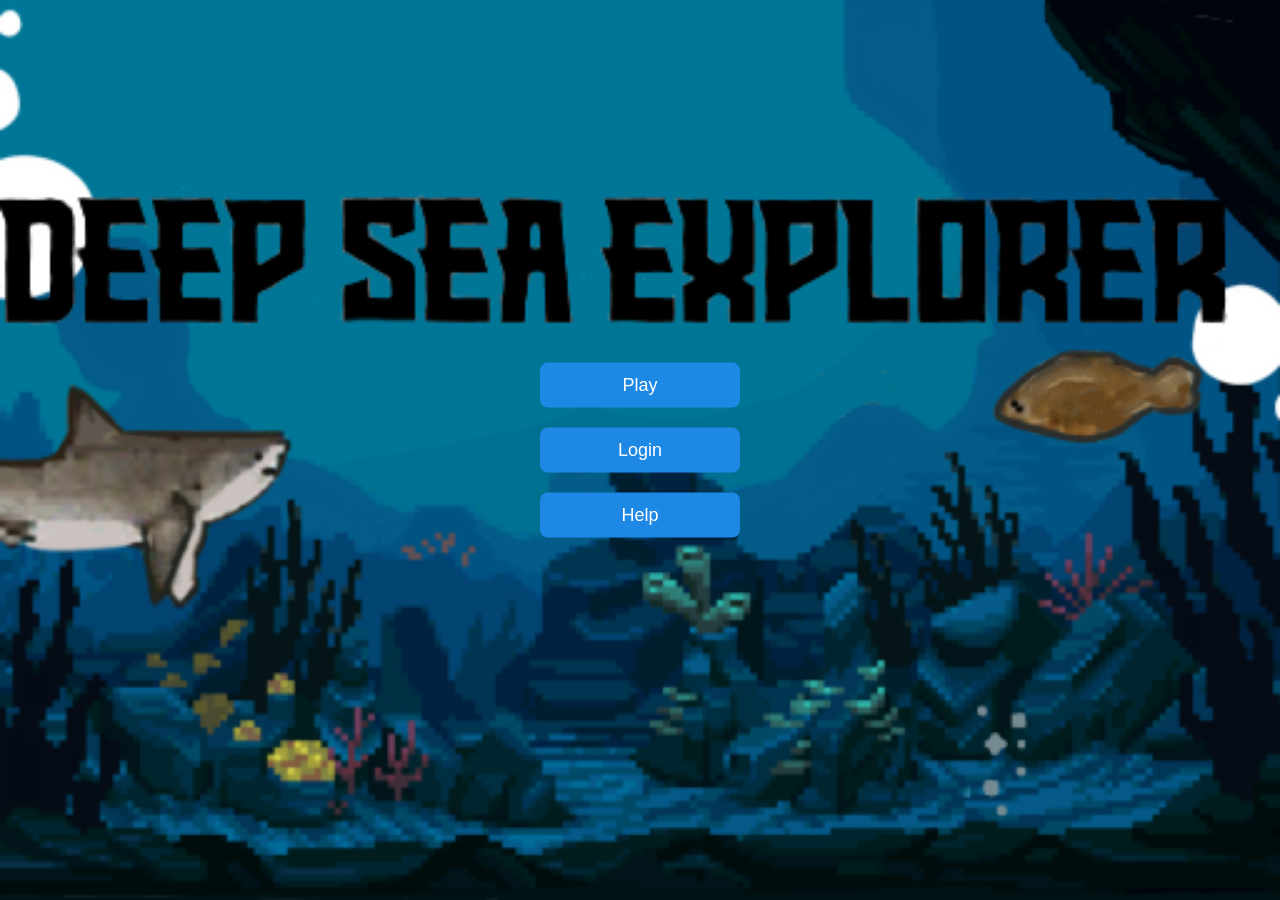
<file: index.html>
<!DOCTYPE html>
<html lang="en">
<head>
    <meta charset="UTF-8">
    <title>Deep Sea Explorer</title>
    <link rel="stylesheet" href="style.css">
</head>
<body id="main-menu">

    <div id="menu-box">
        <button id="playBtn">Play</button>
        <button id="loginBtn">Login</button>
        <button id="helpBtn">Help</button>
    </div> 

<div id="help-box" class="hidden">
    <h2>Help</h2>
    <p>Welcome to Deep Sea Explorer!</p>
    
    <h3>Objective:</h3>
    <ul>
        <li>Explore fish underwater and learn about their size, weight, diet, lifespan, etc.</li>
        <li>Click onto the fish to reveal their information.</li>
        <li>Check your understanding of fishes by playing mini-games.</li>
        <li>Mini-games can be accessed in-game on the top right of the screen.</li>
    </ul>
    
    <h3>Mini-Games:</h3>
    <div class="game-instructions">
        <h4>Guess!</h4>
        <ul>
            <li>This mini-game requires you to guess what fish it is, given a piece of information.</li>
            <li>Click on the fish and check to see if you were correct.</li>
            <li>Press 'Next' to proceed to the next question or 'Exit' to quit playing.</li>
        </ul>

        <h4>Catch!</h4>
        <ul>
            <li>This is a mini-game that requires you to catch the most amount of fish you can in 15 seconds.</li>
            <li>Click 'Start' then try to catch the most amount of fish you can.</li>
            <li>Check how many fish you have caught then press 'Ok' to leave.</li>
        </ul>
    </div>
    
    <button id="closeHelpBtn">Close</button>
</div>


    <script src="menu.js"></script>
</body>
</html>
</file>
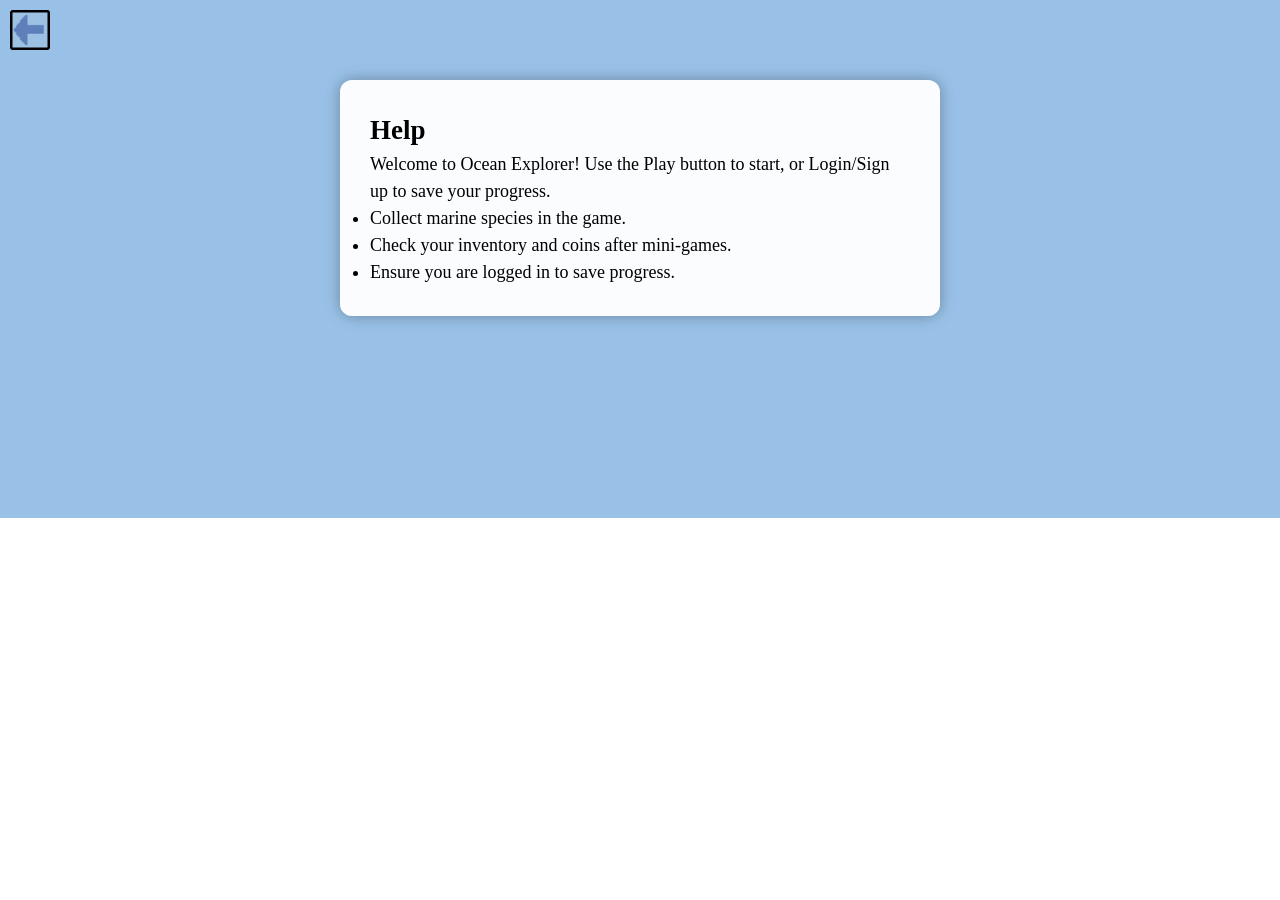
<file: help.html>
<!DOCTYPE html>
<html lang="en-AU">
<head>
<meta charset="UTF-8">
<meta name="viewport" content="width=device-width, initial-scale=1.0">
<title>Help</title>
<link rel="stylesheet" href="style.css">
<script>
function goBack() {
    window.history.back();
}
</script>
</head>
<body style="background-image:url('images/blue_display.png');">

<button class="back-btn" onclick="goBack()">
    <img src="images/back_button.png" alt="Back">
</button>

<div class="help-container">
    <h2>Help</h2>
    <p>Welcome to Ocean Explorer! Use the Play button to start, or Login/Sign up to save your progress.</p>
    <ul>
        <li>Collect marine species in the game.</li>
        <li>Check your inventory and coins after mini-games.</li>
        <li>Ensure you are logged in to save progress.</li>
    </ul>
</div>

</body>
</html>
</file>
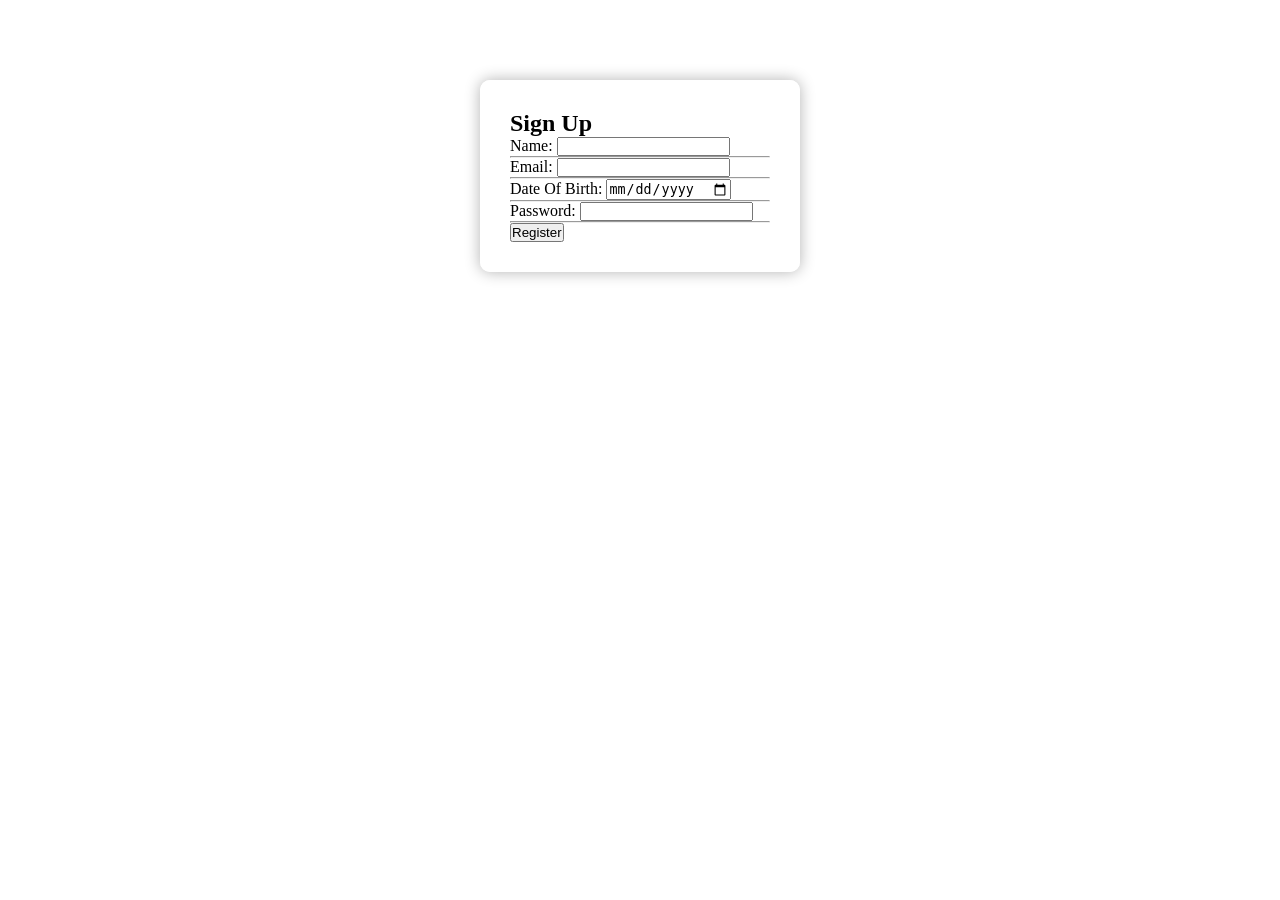
<file: login.html>
<!DOCTYPE html>
<html lang="en-AU">
    <head>
        <meta name="viewport" content="width=device-width", initial scale="1.0">
         <title> Login</title>
        <!--# Link to external CSS file for styling-->
        <link rel="stylesheet" href="style.css">
        <!--# Link to JavaScript file -->
        <script src="script.js" defer></script>
    </head>
    <body>
        <div class="container">
        <h2>Sign Up</h2>
        <!--# Registration form for user inputs-->
        <form id="registrationForm">

            <!--# User's full name-->
            <label for="name">Name:</label>
            <input type="text" id="name" name="name" required>
            <hr>

            <!--# Valid email address-->
            <label for="email">Email:</label>
            <input type="email" id="email" name="email" required>
            <hr>
           
            <!--# Date Of Birth-->
            <label for="dob">Date Of Birth:</label>
            <input type="date" id="dob" name="dob" required>
            <hr>

            <!--# Input Password-->
            <label for="password">Password:</label>
            <input type="password" id="password" name="password" required>
            <!--# Ensures that criteria is met: at least 8 letters long can contains both letters and numbers-->
            <hr>

            <!--# Submit button triggers validation-->
            <button type="submit">Register</button>
        </form>

        <!--# Show error messages using paragraph-->
        <p id="errorMessage" class="error"></p>
        </div>
    </head>
</html>
</file>
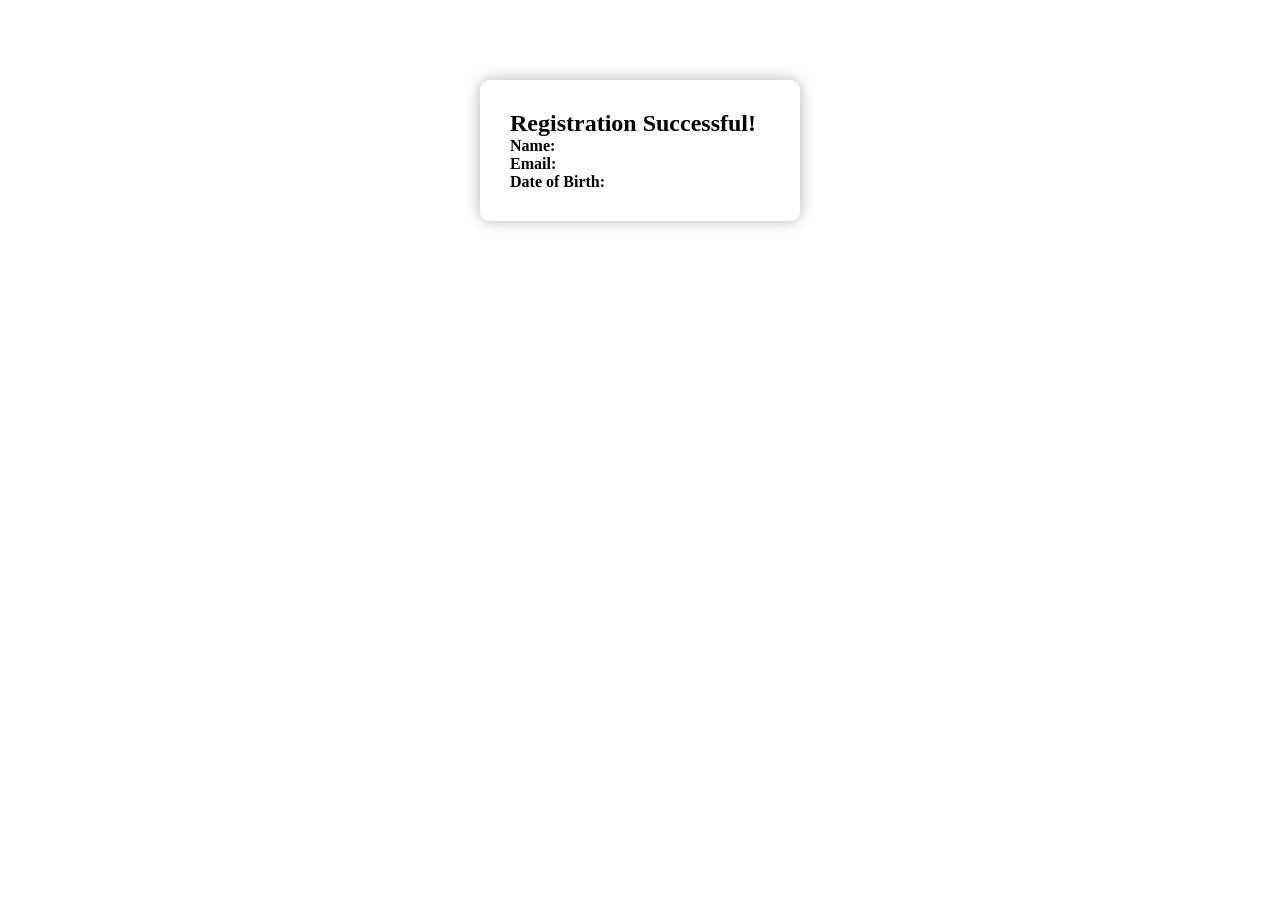
<file: registration.html>
<!DOCTYPE html>
<html lang="en-AU">
<head>
    <meta charset="UTF-8">
    <meta name="viewport" content="width=device-width, initial-scale=1.0">
    <title>Registration Successful</title>

    <!--# Link to external CSS file for styling -->
    <link rel="stylesheet" href="style.css">

    <!-- Link to external JavaScript -->
    <script src="script.js" defer></script>
</head>
<body>
    <div class="container">
        <h2>Registration Successful!</h2>

        <!-- User information displayed with values from sessionStorage -->
        <p><strong>Name:</strong> <span id="displayName"></span></p>
        <p><strong>Email:</strong> <span id="displayEmail"></span></p>
        <p><strong>Date of Birth:</strong> <span id="displayDob"></span></p>
    </div>
</body>
</html>
</file>
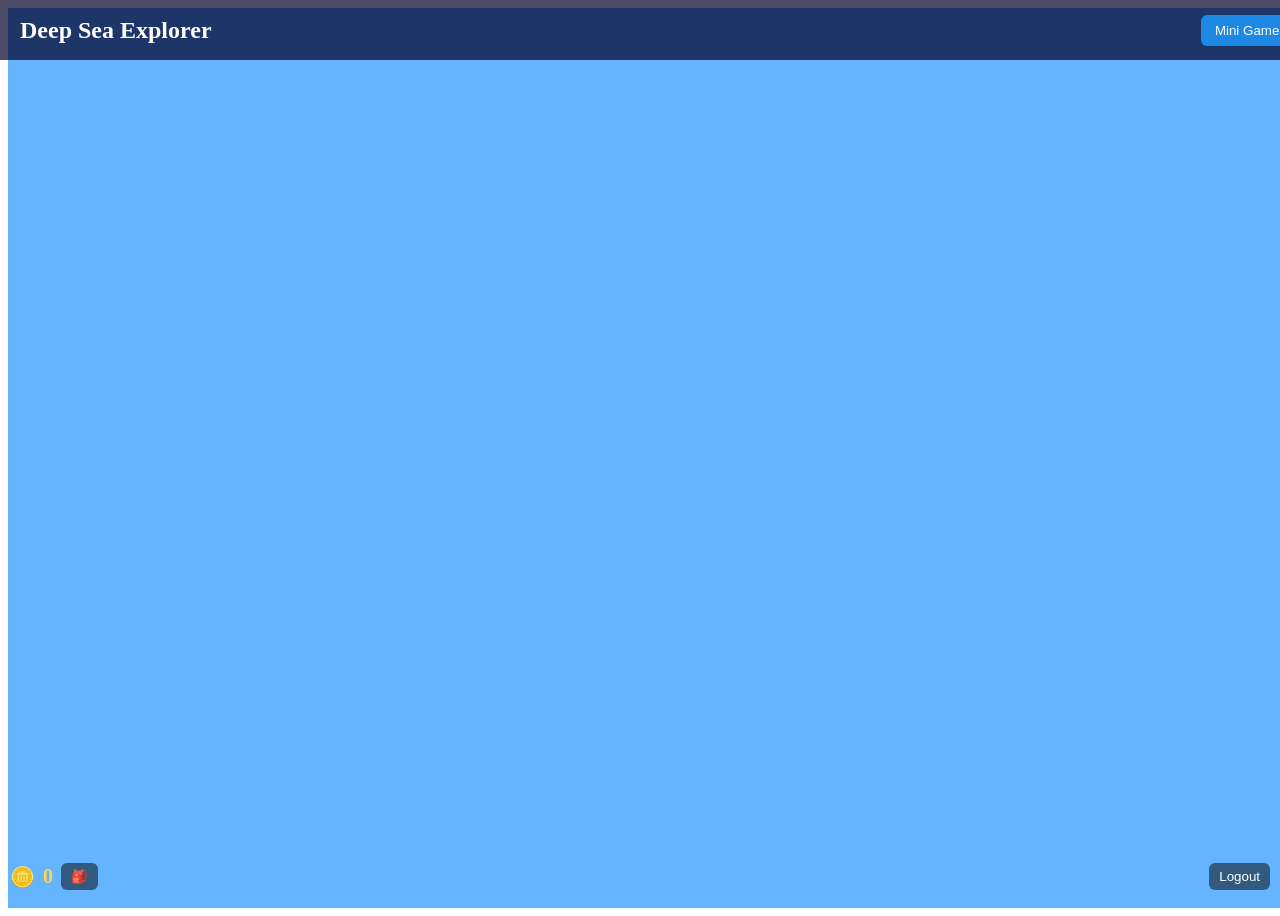
<file: game/game.html>
<!DOCTYPE html>
<html lang="en">
<head>
    <meta charset="UTF-8">
    <title>Deep Sea Explorer</title>
    <link rel="stylesheet" href="game.css">
    <script src="game.js" defer></script>
</head>
<body>

    <!-- TOP BAR -->
    <div id="top-bar">
        <h2>Deep Sea Explorer</h2>
        <div id="top-buttons">
            <button id="btn-quiz">Mini Games</button>
        </div>
    </div>

    <!-- MAIN OCEAN AREA -->
    <div id="ocean"></div>

    <!-- INFO PANEL (FISH DETAILS) -->
    <div id="info-panel" class="hidden">
        <h3 id="info-name"></h3>
        <p id="info-depth"></p>
        <p id="info-size"></p>
        <p id="info-weight"></p>
        <p id="info-lifespan"></p>
        <p id="info-diet"></p>
        <p id="info-fact"></p>

        <!-- BUY BUTTON -->
        <button id="info-buy">Buy This Fish</button>

        <button id="info-close">Close</button>
    </div>

    <!-- MINI‑GAME MENU -->
    <div id="menu-overlay" class="hidden">
        <div id="menu-box">
            <h3>Choose a Mini Game</h3>
            <button id="btn-guess">Guess!</button>
            <button id="btn-catch">Catch!</button>
            <button id="menu-close">Back to Ocean</button>
        </div>
    </div>

    <!-- GUESS! QUIZ OVERLAY -->
    <div id="quiz-overlay" class="hidden">
        <div id="quiz-box">
            <h3>Guess! – Fish Facts Quiz</h3>
            <p id="quiz-question"></p>
            <div id="quiz-options"></div>
            <p id="quiz-feedback"></p>
            <button id="quiz-next">Next Question</button>
            <button id="quiz-exit">Exit</button>
        </div>
    </div>

    <!-- CATCH! OVERLAY -->
    <div id="catch-overlay" class="hidden">
        <div id="catch-box">
            <h3>Catch!</h3>
            <p>Click as many fish as you can in 15 seconds!</p>
            <p>Score: <span id="catch-score">0</span></p>
            <button id="catch-start">Start</button>
            <button id="catch-exit">Exit</button>
        </div>
    </div>

    <!-- BOTTOM‑LEFT HUD: COINS + INVENTORY -->
    <div id="hud-bottom-left">
        <span id="coin-icon">🪙</span>
        <span id="coin-count">0</span>
        <button id="btn-inventory" class="hud-button">🎒</button>
    </div>

    <!-- BOTTOM‑RIGHT HUD: LOGOUT BUTTON -->
    <div id="hud-bottom-right">
        <button id="btn-logout" class="hud-button">Logout</button>
    </div>

    <!-- INVENTORY OVERLAY -->
    <div id="inventory-overlay" class="overlay hidden">
        <div class="overlay-content">
            <h2>Your Fish Inventory</h2>
            <ul id="inventory-list"></ul>
            <button id="inventory-close">Close</button>
        </div>
    </div>

    <!-- LOGOUT CONFIRMATION OVERLAY -->
    <div id="logout-overlay" class="overlay hidden">
        <div class="overlay-content">
            <p>Do you want to log out?</p>
            <button id="logout-yes">Yes</button>
            <button id="logout-no">No</button>
        </div>
    </div>

</body>
</html>
</file>
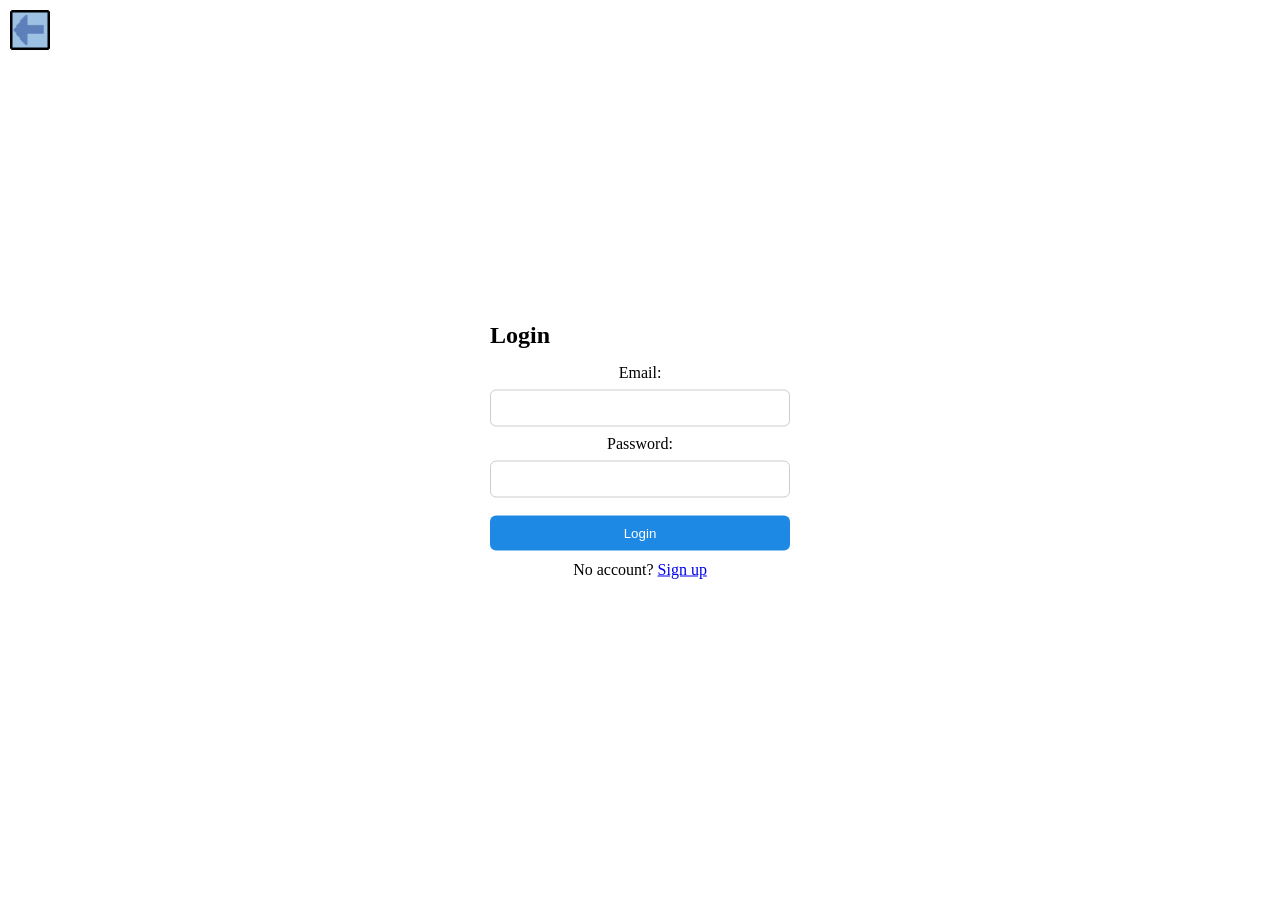
<file: login/login.html>
<!DOCTYPE html>
<html lang="en">
<head>
    <meta charset="UTF-8">
    <title>Login</title>
    <link rel="stylesheet" href="../style.css">
    <script src="../auth.js" defer></script>
</head>
<body>

<button class="back-btn" onclick="window.history.back()">
    <img src="../images/back_button.png" alt="Back">
</button>

<div class="center-box">
    <h2>Login</h2>

    <form id="loginForm" autocomplete="off" onsubmit="return false;">
        <label>Email:</label><br>
        <input type="email" id="email" autocomplete="off">

        <label>Password:</label><br>
        <input type="password" id="password" autocomplete="new-password">

        <button type="button" onclick="loginUser()">Login</button>
    </form>

    <p style="margin-top:10px;">No account? <a href="signup.html">Sign up</a></p>
    <p id="errorMessage" class="error" style="color:red;"></p>
</div>

</body>
</html>
</file>
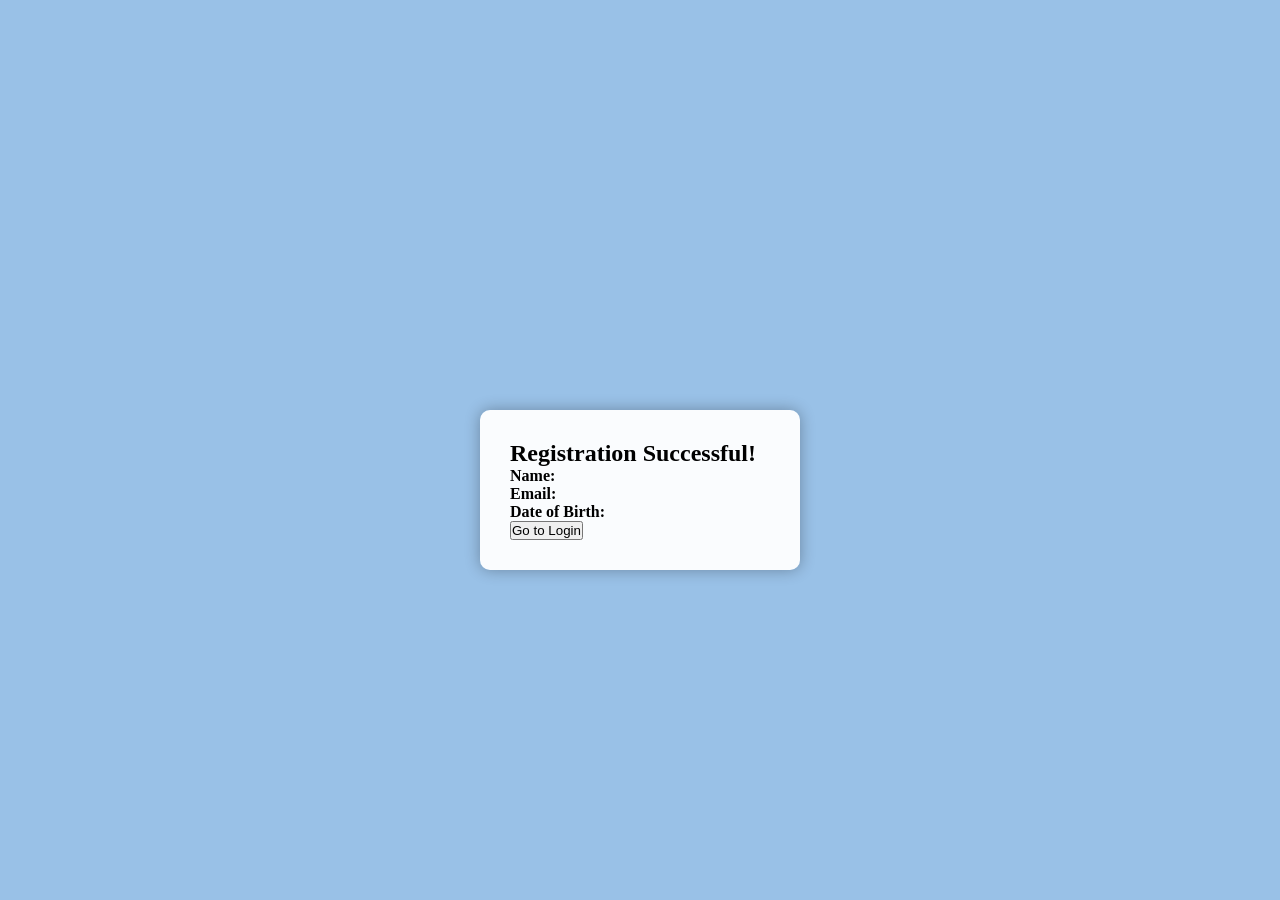
<file: login/registration.html>
<!DOCTYPE html>
<html lang="en-AU">
<head>
<meta charset="UTF-8">
<meta name="viewport" content="width=device-width, initial-scale=1.0">
<title>Registration Successful</title>
<link rel="stylesheet" href="../style.css">
<style>
body {
    margin: 0;
    background-image: url('../images/blue_display.png');
    background-size: cover;
    background-position: center;
    height: 100vh;
    display: flex;
    justify-content: center;
    align-items: center;
}
</style>
</head>
<body>

<div class="container">
    <h2>Registration Successful!</h2>
    <p><strong>Name:</strong> <span id="displayName"></span></p>
    <p><strong>Email:</strong> <span id="displayEmail"></span></p>
    <p><strong>Date of Birth:</strong> <span id="displayDob"></span></p>

    <button onclick="window.location.href='login.html'">Go to Login</button>
</div>



<script>
document.addEventListener("DOMContentLoaded", () => {
    // Get the email of the user who just signed up
    const currentEmail = sessionStorage.getItem("currentUser");

    if (!currentEmail) return;

    // Load all users from localStorage
    const users = JSON.parse(localStorage.getItem("users")) || {};

    // Get this user's data
    const user = users[currentEmail];

    if (!user) return;

    // Display the user's info
    document.getElementById("displayName").textContent = user.name;
    document.getElementById("displayEmail").textContent = user.email;
    document.getElementById("displayDob").textContent = user.dob;
});
</script>


</body>
</html>
</file>
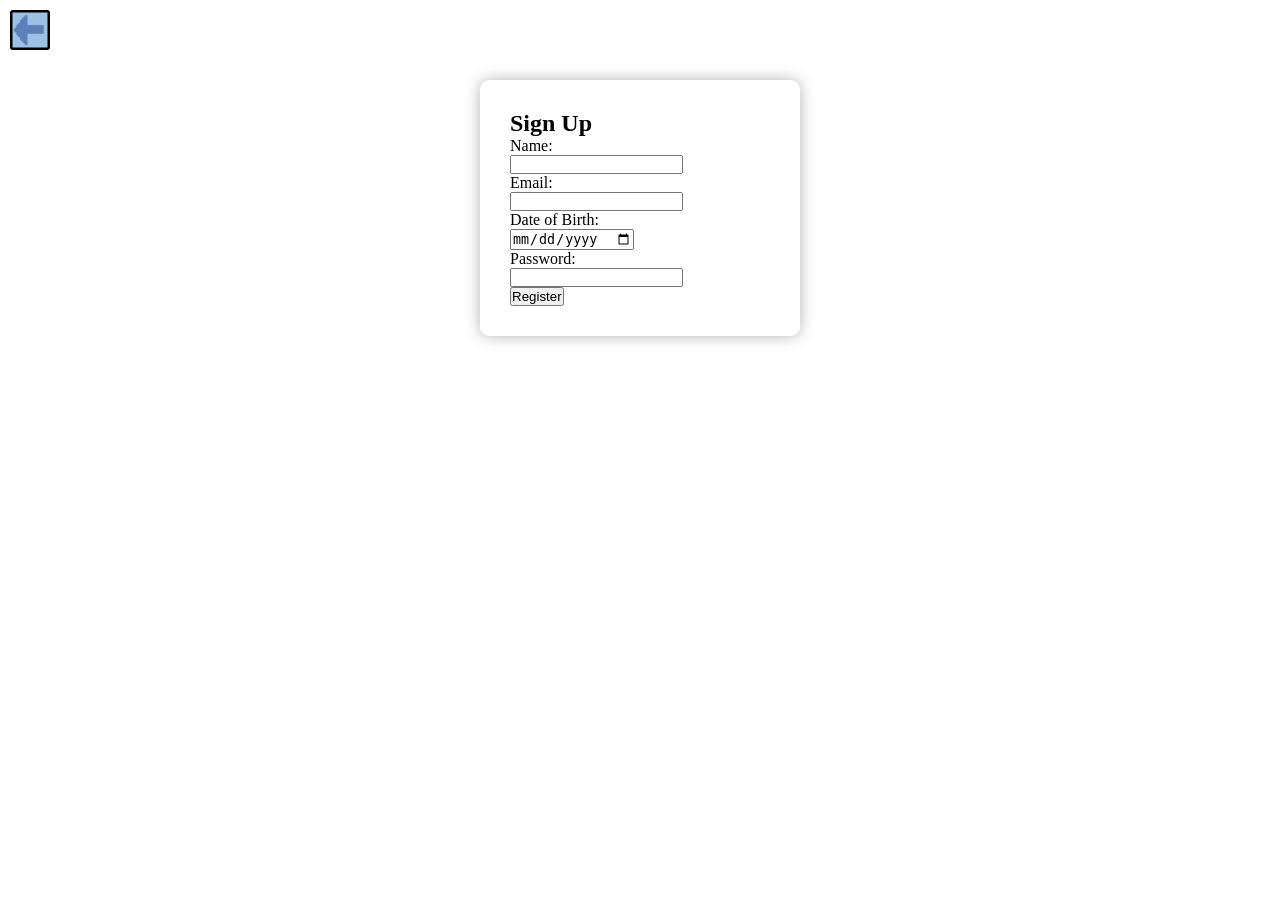
<file: login/signup.html>
<!DOCTYPE html>
<html lang="en-AU">
<head>
<meta charset="UTF-8">
<meta name="viewport" content="width=device-width, initial-scale=1.0">
<title>Sign Up - Deep Sea Explorer</title>
<link rel="stylesheet" href="../style.css">
<script src="../auth.js" defer></script>
<script>
function goBack() { window.history.back(); }
</script>
</head>
<body>

<button class="back-btn" onclick="goBack()">
    <img src="../images/back_button.png" alt="Back">
</button>

<div class="container">
    <h2>Sign Up</h2>

    <form id="signupForm" autocomplete="off" onsubmit="return false;">

        <div class="form-group">
            <label>Name:</label><br>
            <input type="text" id="name" autocomplete="off">
        </div>

        <div class="form-group">
            <label>Email:</label><br>
            <input type="email" id="email" autocomplete="off">
        </div>

        <div class="form-group">
            <label>Date of Birth:</label><br>
            <input type="date" id="dob">
        </div>

        <div class="form-group">
            <label>Password:</label><br>
            <input type="password" id="password" autocomplete="new-password">
        </div>

        <button type="button" onclick="signup()">Register</button>
    </form>

    <p id="errorMessage" class="error" style="color:red;"></p>
</div>

</body>
</html>
</file>
<file: style.css>
/* RESET */
* {
    margin: 0;
    padding: 0;
    box-sizing: border-box;
}

/* MAIN MENU BACKGROUND */
#main-menu {
    background-image: url("images/main_display.png");
    background-size: cover;
    background-position: center;
    background-repeat: no-repeat;
    height: 100vh;
    width: 100vw;
    overflow: hidden;
    position: relative;
}

/* CENTERED BUTTONS */
#menu-box {
    position: absolute;
    top: 50%;
    left: 50%;
    transform: translate(-50%, -50%);
    display: flex;
    flex-direction: column;
    gap: 20px;
}

#menu-box button {
    width: 200px;
    padding: 12px;
    font-size: 18px;
    border: none;
    border-radius: 8px;
    background: #1e88e5;
    color: white;
    cursor: pointer;
    transition: 0.2s;
}

#menu-box button:hover {
    background: #1565c0;
}

/* HELP POPUP ON MAIN MENU */
#help-box {
    position: absolute;
    top: 50%;
    left: 50%;
    transform: translate(-50%, -50%);
    width: 450px;
    padding: 25px;
    background: white;
    color: black;
    border-radius: 12px;
    text-align: center;
    z-index: 10;
}

#help-box button {
    margin-top: 15px;
    padding: 8px 16px;
    border: none;
    border-radius: 8px;
    background: #1e88e5;
    color: white;
    cursor: pointer;
}

#help-box button:hover {
    background: #1565c0;
}

/* HIDE ELEMENTS */
.hidden {
    display: none;
}

/* CENTERED WHITE BOX FOR LOGIN/REGISTER */
.center-box {
    position: absolute;
    top: 50%;
    left: 50%;
    transform: translate(-50%, -50%);
    width: 350px;
    padding: 25px;
    background: white;
    color: black;
    border-radius: 12px;
    text-align: center;
}

.center-box h2 {
    text-align: left;
    margin-bottom: 15px;
}

.center-box input {
    width: 100%;
    padding: 10px;
    margin: 8px 0;
    border-radius: 6px;
    border: 1px solid #ccc;
}

.center-box button {
    width: 100%;
    padding: 10px;
    margin-top: 10px;
    border: none;
    border-radius: 6px;
    background: #1e88e5;
    color: white;
    cursor: pointer;
}

.center-box button:hover {
    background: #1565c0;
}

/* SIGNUP / REGISTRATION CONTAINER */
.container {
    background-color: rgba(255,255,255,0.95);
    padding: 30px;
    border-radius: 10px;
    text-align: left;
    width: 320px;
    margin: 80px auto 0;
    box-shadow: 0 0 15px rgba(0,0,0,0.3);
}

/* BACK BUTTON */
.back-btn {
    position: absolute;
    top: 10px;
    left: 10px;
    background: none;
    border: none;
    cursor: pointer;
    z-index: 20;
}

.back-btn img {
    width: 40px;
    height: 40px;
}

/*  WHITE BOX */
.help-container {
    background-color: rgba(255,255,255,0.95);
    padding: 30px;
    border-radius: 12px;
    width: 80%;
    max-width: 600px;
    margin: 80px auto 0;
    box-shadow: 0 0 15px rgba(0,0,0,0.3);
    font-size: 18px;
    line-height: 1.5;
}

/* all pages accept background images */
body {
    background-size: cover;
    background-position: center;
    background-repeat: no-repeat;
}
</file>
<file: game/game.css>
/* ocean */
#ocean {
    width: 100vw;
    height: 100vh;
    position: relative;
    overflow: hidden;
    background-color: rgb(120, 200, 255); /* light start */
}

/* top bar */
#top-bar {
    position: absolute;
    top: 0;
    left: 0;
    width: 100%;
    height: 60px;
    background: rgba(0, 0, 40, 0.7);
    color: white;
    display: flex;
    align-items: center;
    justify-content: space-between;
    padding: 0 20px;
    z-index: 20;
}

#top-buttons button {
    padding: 8px 14px;
    border-radius: 6px;
    border: none;
    background: #1e88e5;
    color: white;
    cursor: pointer;
}

/* fish */
.fish {
    position: absolute;
    cursor: pointer;
    image-rendering: pixelated;
}

/* info panel */
#info-panel {
    position: absolute;
    bottom: 20px;
    left: 20px;
    width: 260px;
    padding: 15px;
    background: rgba(255,255,255,0.95);
    border-radius: 10px;
    z-index: 15;
}

/* overlays */
#menu-overlay,
#quiz-overlay,
#catch-overlay {
    position: absolute;
    top: 0;
    left: 0;
    width: 100%;
    height: 100%;
    background: rgba(0,0,0,0.6);
    display: flex;
    align-items: center;
    justify-content: center;
    z-index: 30;
}

.hidden {
    display: none !important;
}

/* boxes */
#menu-box,
#quiz-box,
#catch-box {
    background: white;
    padding: 20px;
    border-radius: 10px;
    width: 320px;
    text-align: center;
}

#menu-box button,
#quiz-options button,
#quiz-next,
#quiz-exit,
#catch-start,
#catch-exit {
    display: block;
    width: 100%;
    margin: 6px 0;
    padding: 8px;
    border-radius: 6px;
    border: none;
    background: #1e88e5;
    color: white;
    cursor: pointer;
}

#menu-box button:hover,
#quiz-options button:hover,
#quiz-next:hover,
#quiz-exit:hover,
#catch-start:hover,
#catch-exit:hover {
    background: #1565c0;
}

/* bubbles */
.bubble {
    position: absolute;
    bottom: -40px;
    width: 10px;
    height: 10px;
    border-radius: 50%;
    border: 2px solid rgba(255,255,255,0.7);
    background: rgba(255,255,255,0.2);
    animation: rise 8s linear forwards;
    pointer-events: none;
    z-index: 5;
}

@keyframes rise {
    0% { transform: translateY(0) scale(1); opacity: 1; }
    100% { transform: translateY(-110vh) scale(0.6); opacity: 0; }
}

/* countdown */
#countdown {
    position: absolute;
    top: 70px;
    left: 50%;
    transform: translateX(-50%);
    font-size: 32px;
    font-weight: bold;
    color: white;
    text-shadow: 2px 2px 4px black;
    z-index: 50;
}

/* -------------------------------------------------- */
/* HUD (COINS + BACKPACK) */
/* -------------------------------------------------- */

#hud-bottom-left {
    position: fixed;
    bottom: 10px;
    left: 10px;
    display: flex;
    align-items: center;
    gap: 8px;
    z-index: 40;
}

#coin-icon {
    font-size: 20px;
}

#coin-count {
    font-size: 20px;
    color: #ffd54f;
    font-weight: bold;
}

.hud-button {
    padding: 6px 10px;
    border-radius: 6px;
    border: none;
    background: rgba(0,0,0,0.5);
    color: white;
    cursor: pointer;
}

/* -------------------------------------------------- */
/* LOGOUT BUTTON (BOTTOM RIGHT) */
/* -------------------------------------------------- */

#hud-bottom-right {
    position: fixed;
    bottom: 10px;
    right: 10px;
    z-index: 40;
}

/* -------------------------------------------------- */
/* OVERLAYS (INVENTORY + LOGOUT CONFIRM) */
/* -------------------------------------------------- */

.overlay {
    position: fixed;
    inset: 0;
    background: rgba(0,0,0,0.6);
    display: flex;
    align-items: center;
    justify-content: center;
    z-index: 50;
}

.overlay-content {
    background: white;
    padding: 20px;
    border-radius: 10px;
    width: 320px;
    text-align: center;
}

/* buttons inside overlays */
#inventory-close,
#logout-yes,
#logout-no,
#info-buy {
    display: block;
    width: 100%;
    margin: 6px 0;
    padding: 8px;
    border-radius: 6px;
    border: none;
    background: #1e88e5;
    color: white;
    cursor: pointer;
}

#inventory-close:hover,
#logout-yes:hover,
#logout-no:hover,
#info-buy:hover {
    background: #1565c0;
}

/* inventory item layout */
.inventory-item {
    display: flex;
    align-items: center;
    gap: 10px;
    margin: 6px 0;
}

/* inventory fish image size */
.inventory-fish-img {
    width: 50px;
    height: 50px;
    object-fit: contain;
}
</file>
